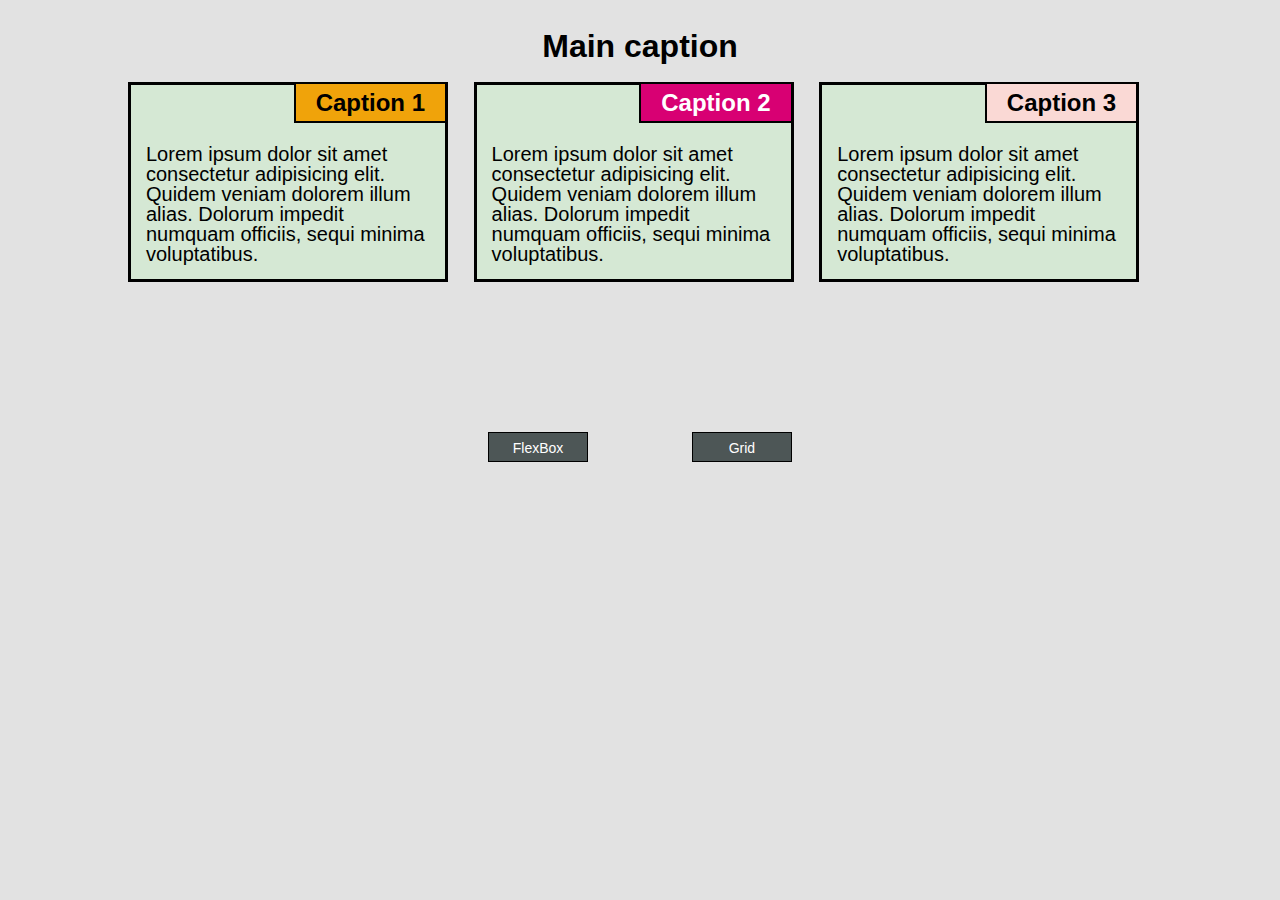
<file: Lab1/index.html>
<!DOCTYPE html>
<html lang="en">
<head>
    <meta charset="UTF-8">
    <meta http-equiv="X-UA-Compatible" content="IE=edge">
    <meta name="viewport" content="width=device-width, initial-scale=1.0">
    <link rel="stylesheet" href="css/style.css">
    <title>Document</title>
</head>
<body>
    <div class="wrapper">
        <div class="title">
            <h1>Main caption</h1>
        </div>
        <div class="blocks">
            <div class="block block1 col-lg-3 col-md-5 col-sm-10">
                <div class="block__caption caption">
                    <span class="caption1">Caption 1</span>
                </div>
                <p class="block__text text">
                    Lorem ipsum dolor sit amet consectetur adipisicing elit. Quidem veniam dolorem illum alias. Dolorum impedit numquam officiis, sequi minima voluptatibus.
                </p>
            </div>
            <div class="block block2 col-lg-3 col-md-5 col-sm-10">
                <div class="block__caption caption">
                    <span class="caption2">Caption 2</span>
                </div>
                <p class="block__text text">
                    Lorem ipsum dolor sit amet consectetur adipisicing elit. Quidem veniam dolorem illum alias. Dolorum impedit numquam officiis, sequi minima voluptatibus.
                </p>
            </div>
            <div class="block block3 col-lg-3 col-md-10 col-sm-10">
                <div class="block__caption caption">
                    <span class="caption3">Caption 3</span>
                </div>
                <p class="block__text text">
                    Lorem ipsum dolor sit amet consectetur adipisicing elit. Quidem veniam dolorem illum alias. Dolorum impedit numquam officiis, sequi minima voluptatibus.
                </p>
            </div>
        </div>
        <div class="navigation col-lg-12 col-md-12 col-sm-12">
            <a href="flexbox.html" class="navigation__flex">
                <span>FlexBox</span>
            </a>
            <a href="grid.html" class="navigation__grid">
                <span>Grid</span>
            </a>
        </div>
    </div>
</body>
</html>
</file>
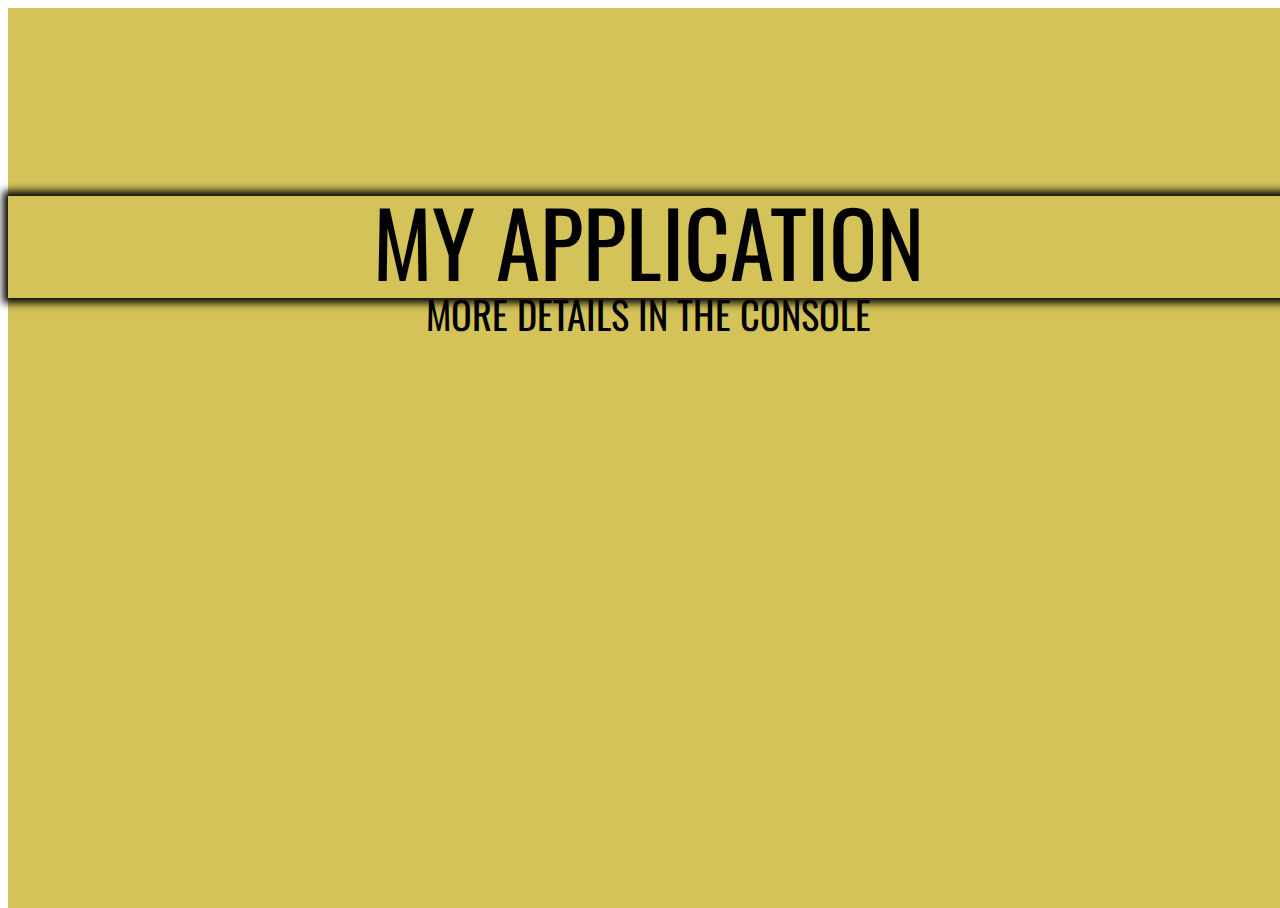
<file: Lab3/index.html>
<!DOCTYPE html>
<html lang="en">
<head>
    <meta charset="UTF-8">
    <meta http-equiv="X-UA-Compatible" content="IE=edge">
    <meta name="viewport" content="width=device-width, initial-scale=1.0">
    <link rel="preconnect" href="https://fonts.googleapis.com">
    <link rel="preconnect" href="https://fonts.gstatic.com" crossorigin>
    <link href="https://fonts.googleapis.com/css2?family=Oswald:wght@400;700&display=swap" rel="stylesheet">    
    <link rel="stylesheet" href="CSS\zero-style.css">
    <link rel="stylesheet" href="CSS\style.css">
    <title>My application</title>
</head>
<body>
    <div class="container">
        <div class="title_block">
            <h1 class="title">My application</h1>
            <h2 class="subtitle"><span>More details in the console</span></h2>
        </div>
    </div>

    <script src="JS\speak-hello.js"></script>
	<script src="JS\speak-goodbye.js"></script>
	<script src="JS\script.js"></script>
</body>
</html>
</file>
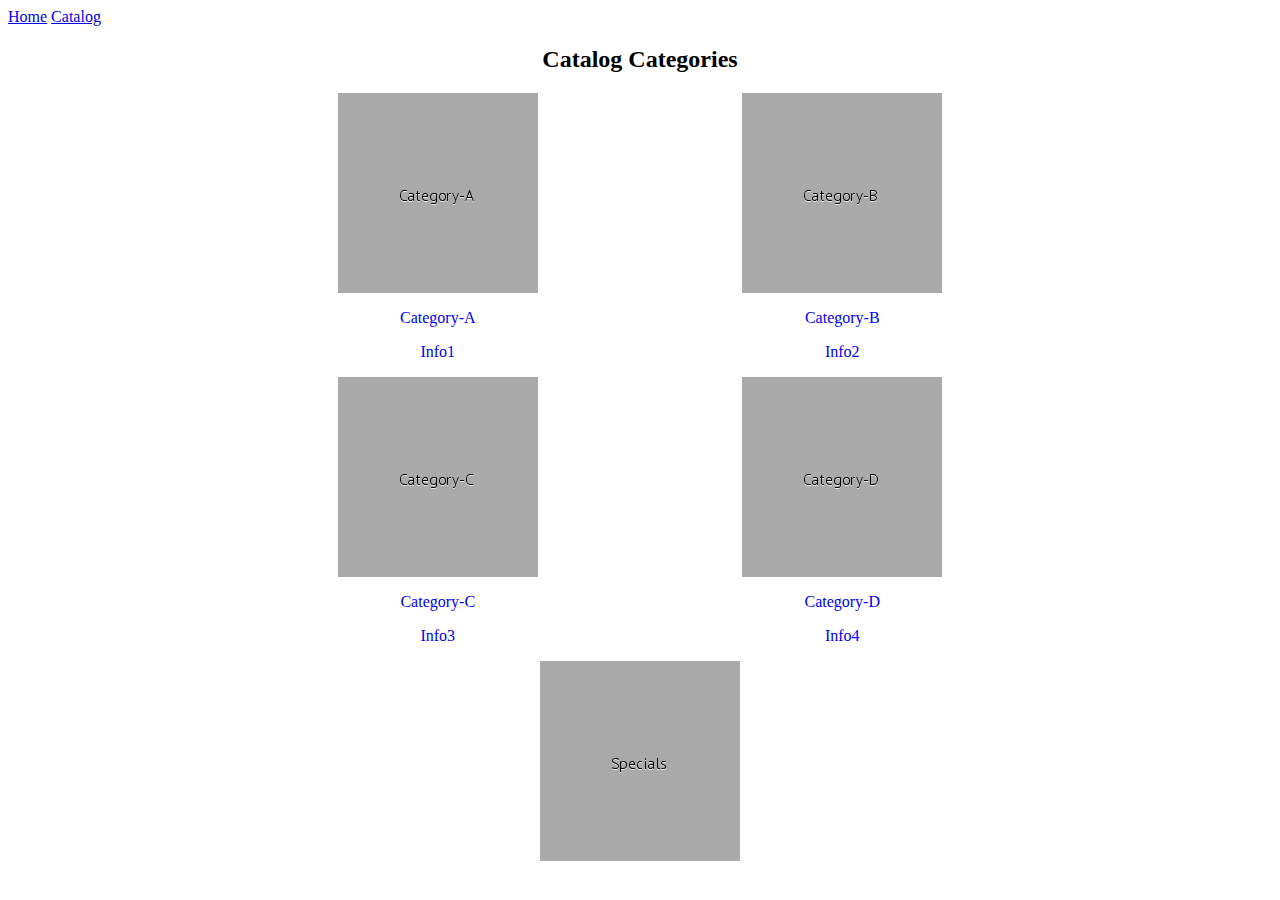
<file: Lab4/index.html>
<!DOCTYPE html>
<html>
<head>
	<meta charset="utf-8">
	<meta name="viewport" content="width=device-width, initial-scale=1">
	<title></title>
	<link rel="stylesheet" href="style.css">
	<script src="ajax-utils.js"></script>
	<script src="script.js"></script>
</head>
<body>
	
	<a href="index.html">Home</a>
	<a href="#" onclick="$ns.loadCatalogCategories();">Catalog</a>
	<section class="row">
<div id="main-content" class="container"></div>
</section>
</body>
</html>
</file>
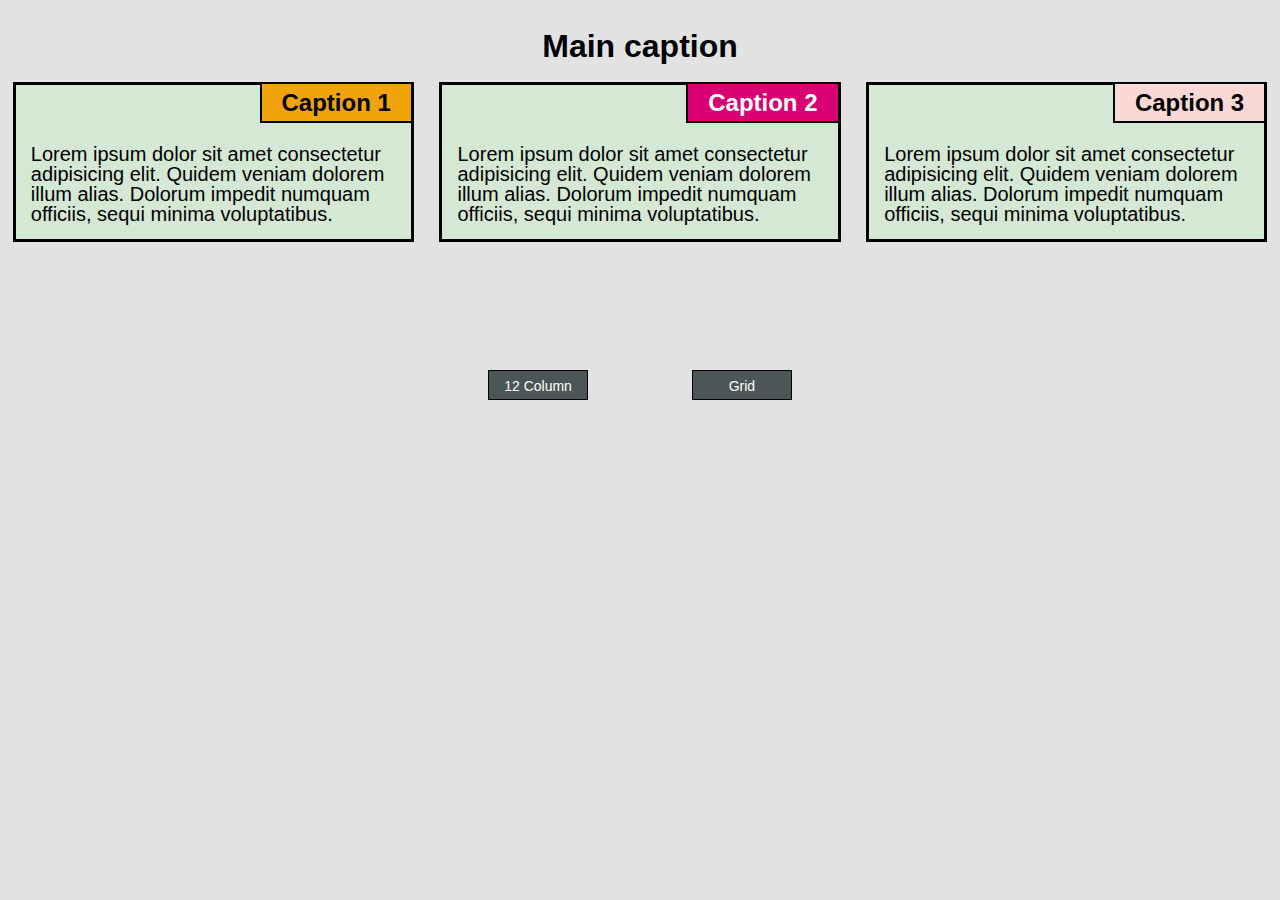
<file: Lab1/flexbox.html>
<!DOCTYPE html>
<html lang="en">
<head>
    <meta charset="UTF-8">
    <meta http-equiv="X-UA-Compatible" content="IE=edge">
    <meta name="viewport" content="width=device-width, initial-scale=1.0">
    <link rel="stylesheet" href="css/flexbox.css">
    <title>Document</title>
</head>
<body>
    <div class="wrapper">
        <div class="title">
            <h1>Main caption</h1>
        </div>
        <div class="blocks">
            <div class="block block1">
                <div class="block__caption caption">
                    <span class="caption1">Caption 1</span>
                </div>
                <p class="block__text text">
                    Lorem ipsum dolor sit amet consectetur adipisicing elit. Quidem veniam dolorem illum alias. Dolorum impedit numquam officiis, sequi minima voluptatibus.
                </p>
            </div>
            <div class="block block2">
                <div class="block__caption caption">
                    <span class="caption2">Caption 2</span>
                </div>
                <p class="block__text text">
                    Lorem ipsum dolor sit amet consectetur adipisicing elit. Quidem veniam dolorem illum alias. Dolorum impedit numquam officiis, sequi minima voluptatibus.
                </p>
            </div>
            <div class="block block3">
                <div class="block__caption caption">
                    <span class="caption3">Caption 3</span>
                </div>
                <p class="block__text text">
                    Lorem ipsum dolor sit amet consectetur adipisicing elit. Quidem veniam dolorem illum alias. Dolorum impedit numquam officiis, sequi minima voluptatibus.
                </p>
            </div>
        </div>
        <div class="navigation">
            <a href="index.html" class="navigation__column">
                <span>12 Column</span>
            </a>
            <a href="grid.html" class="navigation__grid">
                <span>Grid</span>
            </a>
        </div>
    </div>
</body>
</html>
</file>
<file: Lab1/css/style.css>
* {
  padding: 0;
  margin: 0;
  border: 0;
}

*, *::before, *::after {
  -webkit-box-sizing: border-box;
  box-sizing: border-box;
}

:focus, :active {
  outline: none;
}

a:focus, a:active {
  outline: none;
}

nav, footer, header, aside {
  display: block;
}

html, body {
  height: 100%;
  width: 100%;
  font-size: 100%;
  line-height: 1;
  font-size: 14px;
  -ms-text-size-adjust: 100%;
  -moz-text-size-adjust: 100%;
  -webkit-text-size-adjust: 100%;
}

input, button, textarea {
  font-family: inherit;
}

input::-ms-clear {
  display: none;
}

button {
  cursor: pointer;
}

button::-moz-focus-inner {
  padding: 0;
  border: 0;
}

a, a:visited {
  text-decoration: none;
}

a:hover {
  text-decoration: none;
}

ul li {
  list-style: none;
}

img {
  vertical-align: top;
}

h1, h2, h3, h4, h5, h6 {
  font-size: inherit;
  font-weight: 400;
}

@media (min-width: 993px) {
  .col-lg-1, .col-lg-2, .col-lg-3, .col-lg-4, .col-lg-5, .col-lg-6, .col-lg-7, .col-lg-8, .col-lg-9, .col-lg-10, .col-lg-11, .col-lg-12 {
    float: left;
  }
  .col-lg-1 {
    width: 8.33%;
  }
  .col-lg-2 {
    width: 16.66%;
  }
  .col-lg-3 {
    width: 25%;
  }
  .col-lg-4 {
    width: 33.33%;
  }
  .col-lg-5 {
    width: 41.66%;
  }
  .col-lg-6 {
    width: 50%;
  }
  .col-lg-7 {
    width: 58.33%;
  }
  .col-lg-8 {
    width: 66.66%;
  }
  .col-lg-9 {
    width: 75%;
  }
  .col-lg-10 {
    width: 83.33%;
  }
  .col-lg-11 {
    width: 91.66%;
  }
  .col-lg-12 {
    width: 100%;
  }
}
@media (min-width: 769px) and (max-width: 992px) {
  .col-md-1, .col-md-2, .col-md-3, .col-md-4, .col-md-5, .col-md-6, .col-md-7, .col-md-8, .col-md-9, .col-md-10, .col-md-11, .col-md-12 {
    float: left;
  }
  .col-md-1 {
    width: 8.33%;
  }
  .col-md-2 {
    width: 16.66%;
  }
  .col-md-3 {
    width: 25%;
  }
  .col-md-4 {
    width: 33.33%;
  }
  .col-md-5 {
    width: 41.66%;
  }
  .col-md-6 {
    width: 50%;
  }
  .col-md-7 {
    width: 58.33%;
  }
  .col-md-8 {
    width: 66.66%;
  }
  .col-md-9 {
    width: 75%;
  }
  .col-md-10 {
    width: 83.33%;
  }
  .col-md-11 {
    width: 91.66%;
  }
  .col-md-12 {
    width: 100%;
  }
}
@media (max-width: 768px) {
  .col-sm-1, .col-sm-2, .col-sm-3, .col-sm-4, .col-sm-5, .col-sm-6, .col-sm-7, .col-sm-8, .col-sm-9, .col-sm-10, .col-sm-11, .col-sm-12 {
    float: left;
  }
  .col-sm-1 {
    width: 8.33%;
  }
  .col-sm-2 {
    width: 16.66%;
  }
  .col-sm-3 {
    width: 25%;
  }
  .col-sm-4 {
    width: 33.33%;
  }
  .col-sm-5 {
    width: 41.66%;
  }
  .col-sm-6 {
    width: 50%;
  }
  .col-sm-7 {
    width: 58.33%;
  }
  .col-sm-8 {
    width: 66.66%;
  }
  .col-sm-9 {
    width: 75%;
  }
  .col-sm-10 {
    width: 83.33%;
  }
  .col-sm-11 {
    width: 91.66%;
  }
  .col-sm-12 {
    width: 100%;
  }
}
body {
  font-family: Arial, "Helvetica Neue", Helvetica, sans-serif;
  background-color: rgba(128, 128, 128, 0.227);
}

.wrapper .blocks {
  width: 100%;
}

.title {
  padding: 30px 0 20px 0;
  text-align: center;
}
.title h1 {
  font-size: 32px;
  font-weight: 700;
}

.caption {
  text-align: right;
  margin: 0 0 20px 0;
}
.caption span {
  font-size: 24px;
  font-weight: 700;
  border: 2px solid #000;
  position: relative;
  top: 6px;
  left: 2px;
  padding: 5px 20px;
}
.caption1 {
  background-color: #F0A30A;
}
.caption2 {
  color: #fff;
  background-color: #D80073;
}
.caption3 {
  background-color: #FAD9D5;
}

.block {
  display: inline-block;
  border: 3px solid;
  background-color: #D5E8D4;
}
.block .text {
  font-size: 20px;
  padding: 15px;
}

.navigation {
  text-align: center;
}
.navigation a {
  display: inline-block;
  border: 1px solid #000;
  margin: 0 50px;
  width: 100px;
  height: 30px;
  background-color: #4D5656;
}
.navigation a span {
  position: relative;
  top: 8px;
  color: #fff;
}

@media (min-width: 993px) {
  .wrapper .blocks {
    margin: 0 0 0 10%;
  }
  .wrapper .blocks .block {
    margin: 0 2% 150px 0;
  }
}
@media (min-width: 769px) and (max-width: 992px) {
  .wrapper .blocks {
    margin: 0 0 0 7%;
  }
  .wrapper .blocks .block1 {
    margin: 0 20px 20px 0;
  }
  .wrapper .blocks .block3 {
    width: 85.5%;
    margin: 0 0 100px 0;
  }
}
@media (max-width: 768px) {
  .wrapper .blocks {
    margin: 0 0 0 8%;
  }
  .wrapper .blocks .block {
    margin: 0 0 20px 0;
  }
  .wrapper .blocks .block:last-child {
    margin: 0 0 100px 0;
  }
}
</file>
<file: Lab4/style.css>
.row {
    width: 80%;
margin: 0 auto;
}

* {
    box-sizing: border-box;
}
    .col-lg-1,
    .col-lg-2,
    .col-lg-3,
    .col-lg-4,
    .col-lg-5,
    .col-lg-6,
    .col-lg-7,
    .col-lg-8,
    .col-lg-9,
    .col-lg-10,
    .col-lg-11,
    .col-lg-12 {
        float: left;
    }

    .col-lg-1 {
        width: 8.33%;
    }

    .col-lg-2 {
        width: 16.66%;
    }

    .col-lg-3 {
        width: 25%;
    }

    .col-lg-4 {
        width: 33.33%;
    }

    .col-lg-5 {
        width: 41.66%;
    }

    .col-lg-6 {
        width: 50%;
    }

    .col-lg-7 {
        width: 58.33%;
    }

    .col-lg-8 {
        width: 66.66%;
    }

    .col-lg-9 {
        width: 75%;
    }

    .col-lg-10 {
        width: 83.33%;
    }

    .col-lg-11 {
        width: 91.66%;
    }

    .col-lg-12 {
        width: 100%;
    }
    .text-style{
        text-align: center;
    }
    img{
        display: block;
        margin: 0 auto;
    }
.text-center{
    text-align: center;
}
.loading-ajax{

padding-top: 25%;

}
</file>
<file: Lab1/css/flexbox.css>
* {
  padding: 0;
  margin: 0;
  border: 0;
}

*, *::before, *::after {
  -webkit-box-sizing: border-box;
  box-sizing: border-box;
}

:focus, :active {
  outline: none;
}

a:focus, a:active {
  outline: none;
}

nav, footer, header, aside {
  display: block;
}

html, body {
  height: 100%;
  width: 100%;
  font-size: 100%;
  line-height: 1;
  font-size: 14px;
  -ms-text-size-adjust: 100%;
  -moz-text-size-adjust: 100%;
  -webkit-text-size-adjust: 100%;
}

input, button, textarea {
  font-family: inherit;
}

input::-ms-clear {
  display: none;
}

button {
  cursor: pointer;
}

button::-moz-focus-inner {
  padding: 0;
  border: 0;
}

a, a:visited {
  text-decoration: none;
}

a:hover {
  text-decoration: none;
}

ul li {
  list-style: none;
}

img {
  vertical-align: top;
}

h1, h2, h3, h4, h5, h6 {
  font-size: inherit;
  font-weight: 400;
}

body {
  font-family: Arial, "Helvetica Neue", Helvetica, sans-serif;
  background-color: rgba(128, 128, 128, 0.227);
}

.wrapper .blocks {
  width: 100%;
}

.title {
  padding: 30px 0 20px 0;
  text-align: center;
}
.title h1 {
  font-size: 32px;
  font-weight: 700;
}

.blocks {
  display: -webkit-box;
  display: -ms-flexbox;
  display: flex;
}
.blocks .block {
  border: 3px solid;
  background-color: #D5E8D4;
}
.blocks .block .text {
  font-size: 20px;
  padding: 15px;
}

.caption {
  text-align: right;
  margin: 0 0 20px 0;
}
.caption span {
  font-size: 24px;
  font-weight: 700;
  border: 2px solid #000;
  position: relative;
  top: 6px;
  left: 2px;
  padding: 5px 20px;
}
.caption1 {
  background-color: #F0A30A;
}
.caption2 {
  color: #fff;
  background-color: #D80073;
}
.caption3 {
  background-color: #FAD9D5;
}

.navigation {
  text-align: center;
}
.navigation a {
  display: inline-block;
  border: 1px solid #000;
  margin: 0 50px;
  width: 100px;
  height: 30px;
  background-color: #4D5656;
}
.navigation a span {
  position: relative;
  top: 8px;
  color: #fff;
}

@media (min-width: 993px) {
  .wrapper .blocks {
    margin: 0 0 10% 1%;
  }
  .wrapper .blocks .block {
    -webkit-box-flex: 1;
        -ms-flex: 1 0 20%;
            flex: 1 0 20%;
    margin: 0 2% 0 0;
  }
  .wrapper .blocks .block:last-child {
    margin: 0 2% 0 0;
  }
}
@media (min-width: 769px) and (max-width: 992px) {
  .wrapper .blocks {
    -ms-flex-wrap: wrap;
        flex-wrap: wrap;
    margin: 0 0 10% 0;
  }
  .wrapper .blocks .block1 {
    -webkit-box-flex: 1;
        -ms-flex: 1 0 45%;
            flex: 1 0 45%;
    margin: 0 3% 0 3%;
  }
  .wrapper .blocks .block2 {
    -webkit-box-flex: 1;
        -ms-flex: 1 0 45%;
            flex: 1 0 45%;
    margin: 0 3% 0 0;
  }
  .wrapper .blocks .block3 {
    margin: 3% 3% 0;
  }
}
@media (max-width: 768px) {
  .wrapper .blocks {
    -ms-flex-wrap: wrap;
        flex-wrap: wrap;
    margin: 0 0 5% 0;
  }
  .wrapper .blocks .block {
    -webkit-box-flex: 1;
        -ms-flex: 1 0 90%;
            flex: 1 0 90%;
    margin: 0 3% 3%;
  }
}
</file>
